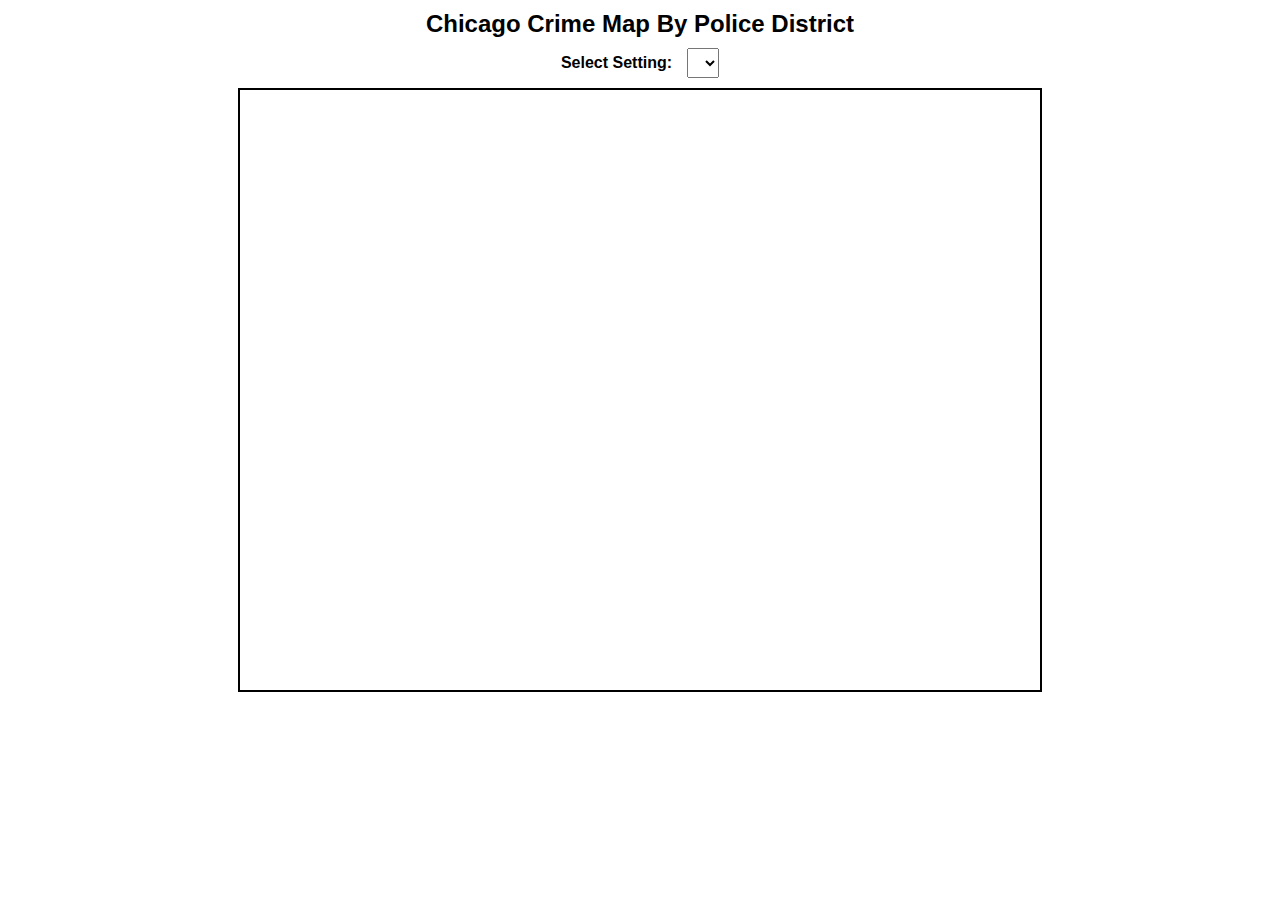
<file: a2_map/index.html>
<!DOCTYPE html>
<html lang="en">
<head>
    <meta charset="UTF-8">
    <meta name="viewport" content="width=device-width, initial-scale=1.0">
    <title>Chicago 9 Districts Map</title>
    <script src="https://d3js.org/d3.v6.min.js"></script>
    <link rel="stylesheet" href="css/styles.css">
</head>
<body>
    <h1>Chicago Crime Map By Police District</h1>

    <div class="container">
        <!-- Dropdown container -->
        <div class="dropdown-container">
            <label for="settingDropdown">Select Setting:</label>
            <select id="settingDropdown" class="variable"></select>
        </div>

        <!-- Map container -->
        <div class="map-container">
            <svg id="map" width="800" height="600"></svg>
        </div>
    </div>

    <div class="tooltip"></div>

    <script src="js/script.js"></script>
</body>
</html>
</file>
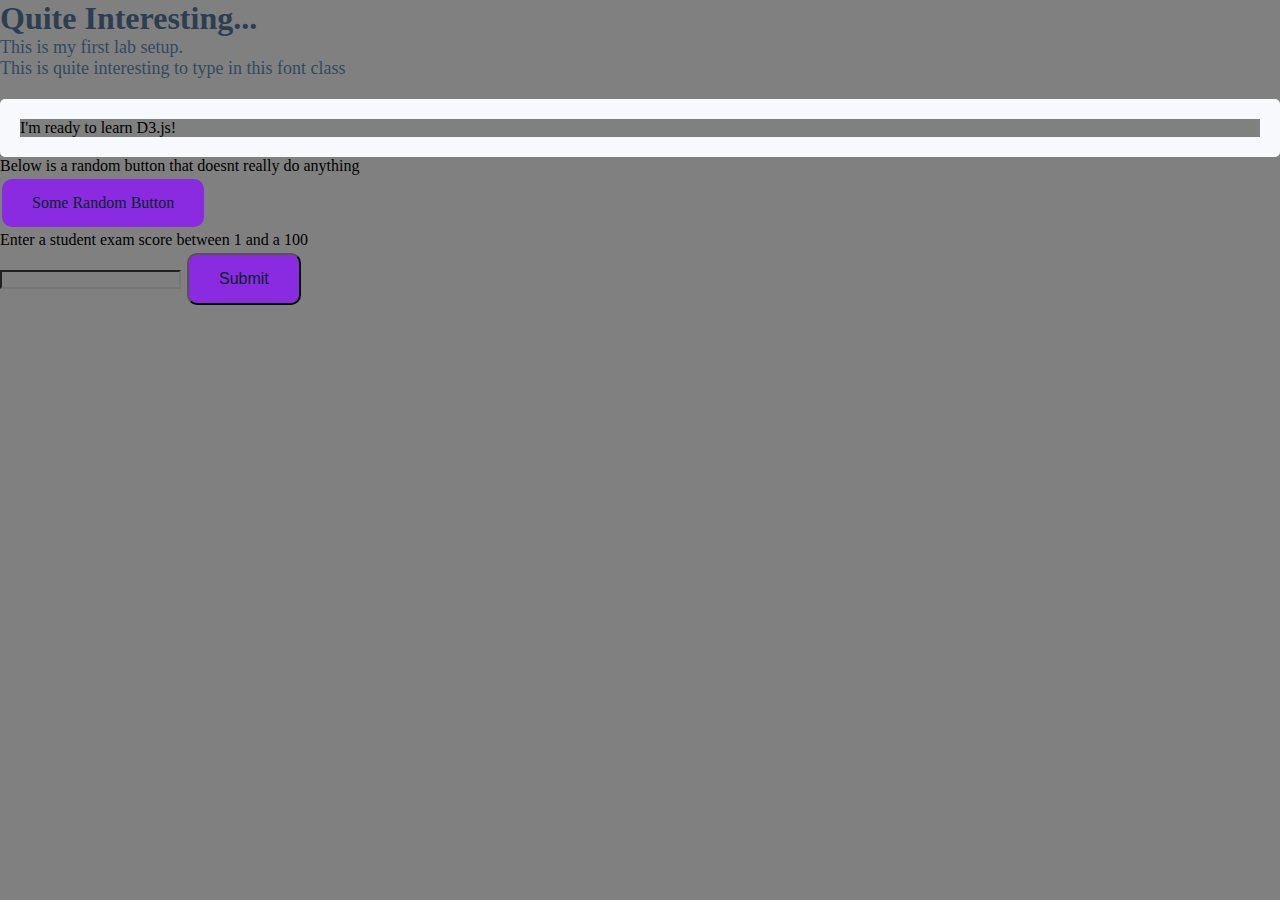
<file: Lab00/index.html>
<!DOCTYPE html>
<html lang="en">
<head>
    <!-- Meta information goes here -->
    <meta charset="utf-8">
    <!-- Ensures proper character encoding -->
    
    <meta name="viewport" content="width=device-width, initial-scale=1.0">
    <!-- Makes your page mobile-friendly -->
    
    <title>Lab 0 - Web Dev Setup</title>
    <!-- Shows in browser tab -->
    
    <link rel="stylesheet" href="css/styles.css">
    <!-- Connects your CSS file -->
</head>
<body>
    <div class="container">
        <!-- Main content container -->
        <h1>Quite Interesting...</h1>
        <!-- Main heading -->
        
        <p class="intro">This is my first lab setup.</p>
        <!-- Paragraph with a class for styling -->
        <p class ="intro">This is quite interesting to type in this font class</p>
        <div id="content">
            <!-- Content section with ID for JavaScript -->
            <p>I'm ready to learn D3.js!</p>
        </div>
        <p> Below is a random button that doesnt really do anything</p>
        <div class="button"> Some Random Button </div>
        <p> Enter a student exam score between 1 and a 100</p>
        <input id="val">
        <button class="button" onclick="validateInput()">Submit</button>
    </div>

    <!-- Load libraries before your code -->
    <script src="https://d3js.org/d3.v7.min.js"></script>
    <script src="js/script.js"></script>
</body>
</html>
</file>
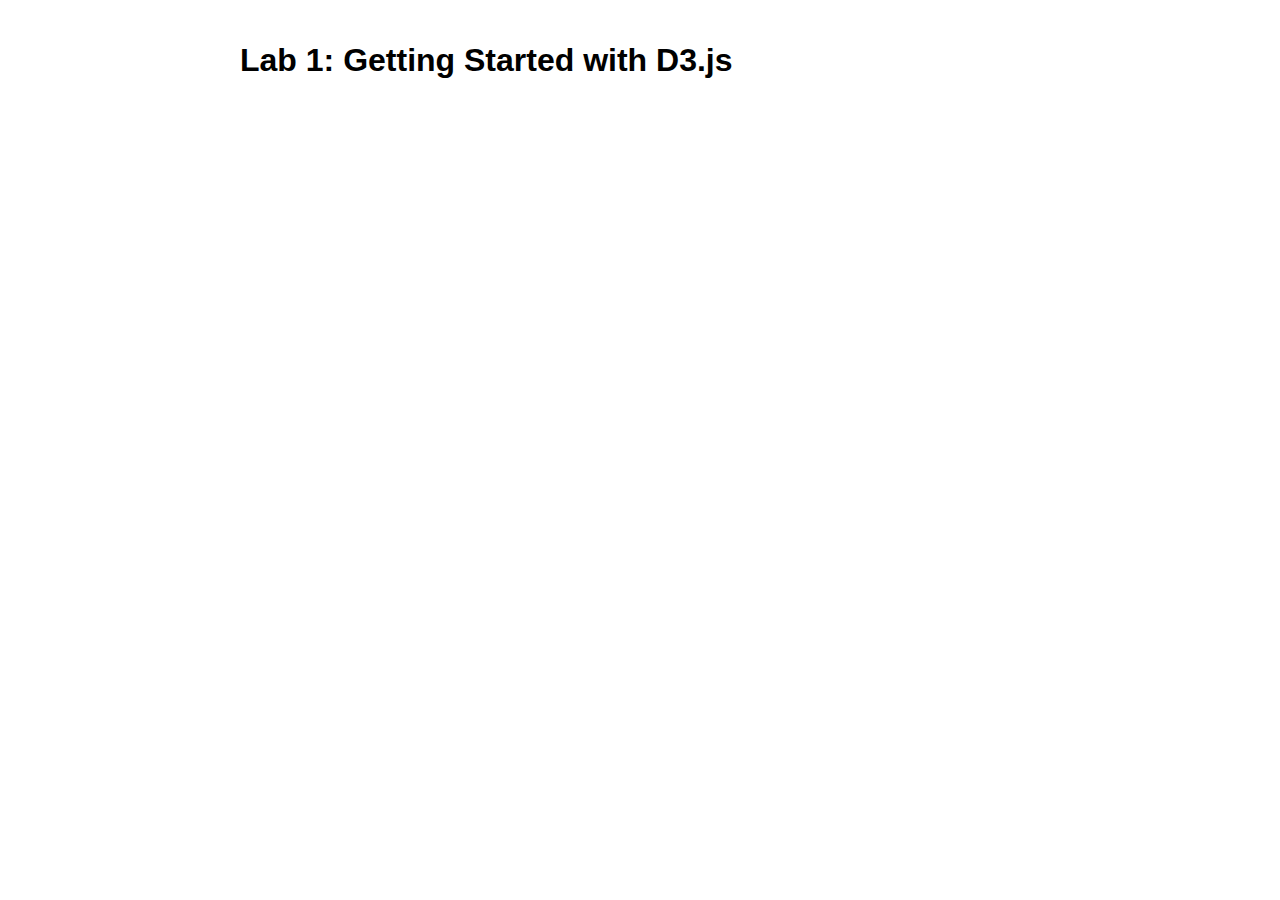
<file: Lab01/index.html>
<!DOCTYPE html>
<html lang="en">
<head>
    <meta charset="UTF-8">
    <meta name="viewport" content="width=device-width, initial-scale=1.0">
    <title>Lab 1: Intro to D3</title>
    <link rel="stylesheet" href="css/styles.css">
</head>
<body>
    <div class="container"> <!-- Centers content and sets max width -->
        <h1>Lab 1: Getting Started with D3.js</h1>
        <div id="vis"></div> <!--  Will hold our visualization (SVG) -->
    </div>
    
    <!-- Load D3.js -->
    <script src="https://d3js.org/d3.v7.min.js"></script>
    <script src="js/script.js"></script>
</body>
</html>
</file>
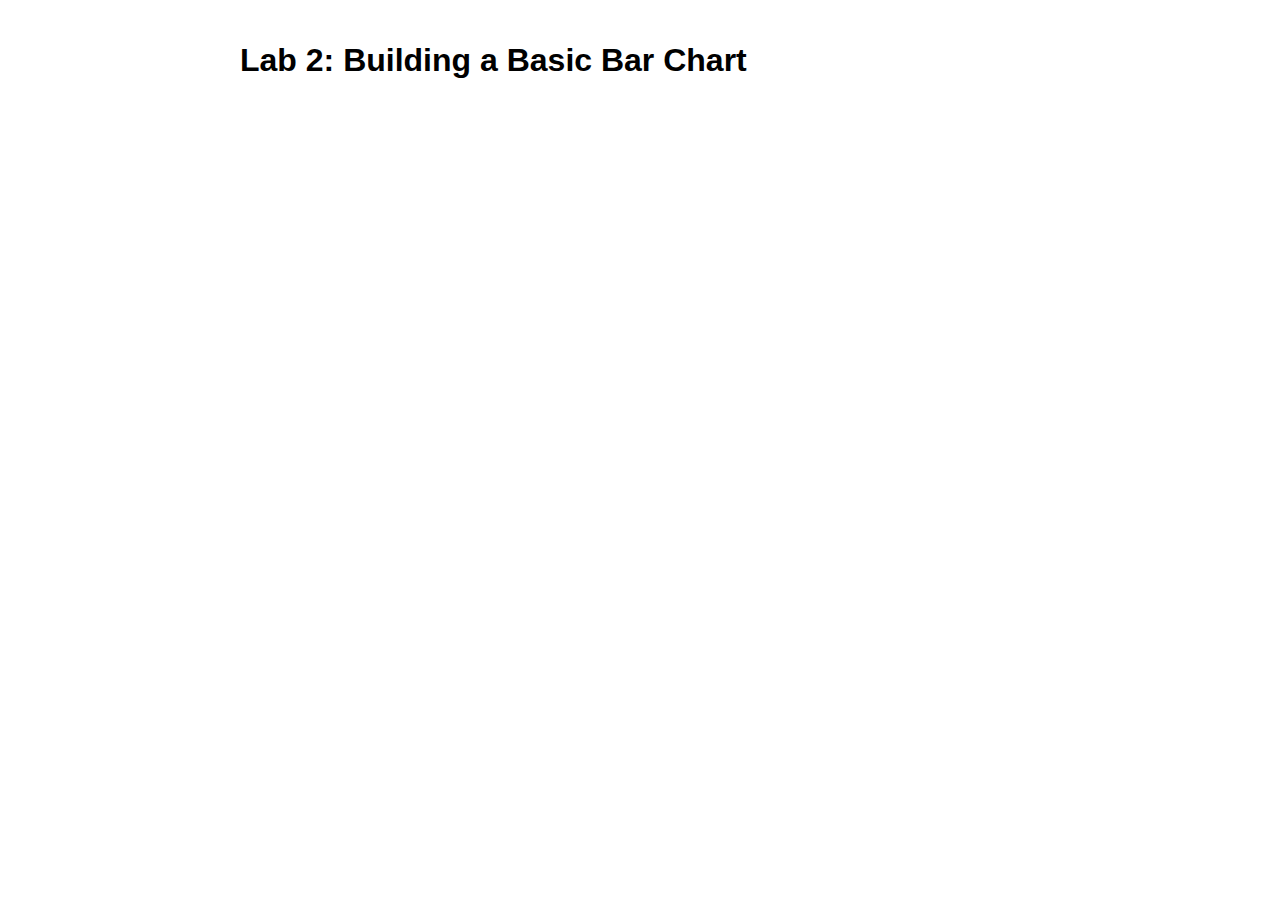
<file: Lab02/index.html>
<!DOCTYPE html>
<html lang="en">
<head>
    <meta charset="UTF-8">
    <meta name="viewport" content="width=device-width, initial-scale=1.0">
    <title>Lab 2: Building a Basic Bar Chart</title>
    <link rel="stylesheet" href="css/styles.css">
</head>
<body>
    <div class="container"> <!-- Centers content and sets max width -->
        <h1>Lab 2: Building a Basic Bar Chart</h1>
        <div id="vis"></div> <!--  Will hold our visualization (SVG) -->
    </div>
    
    <!-- Load D3.js -->
    <script src="https://d3js.org/d3.v7.min.js"></script>
    <script src="js/script.js"></script>
</body>
</html>
</file>
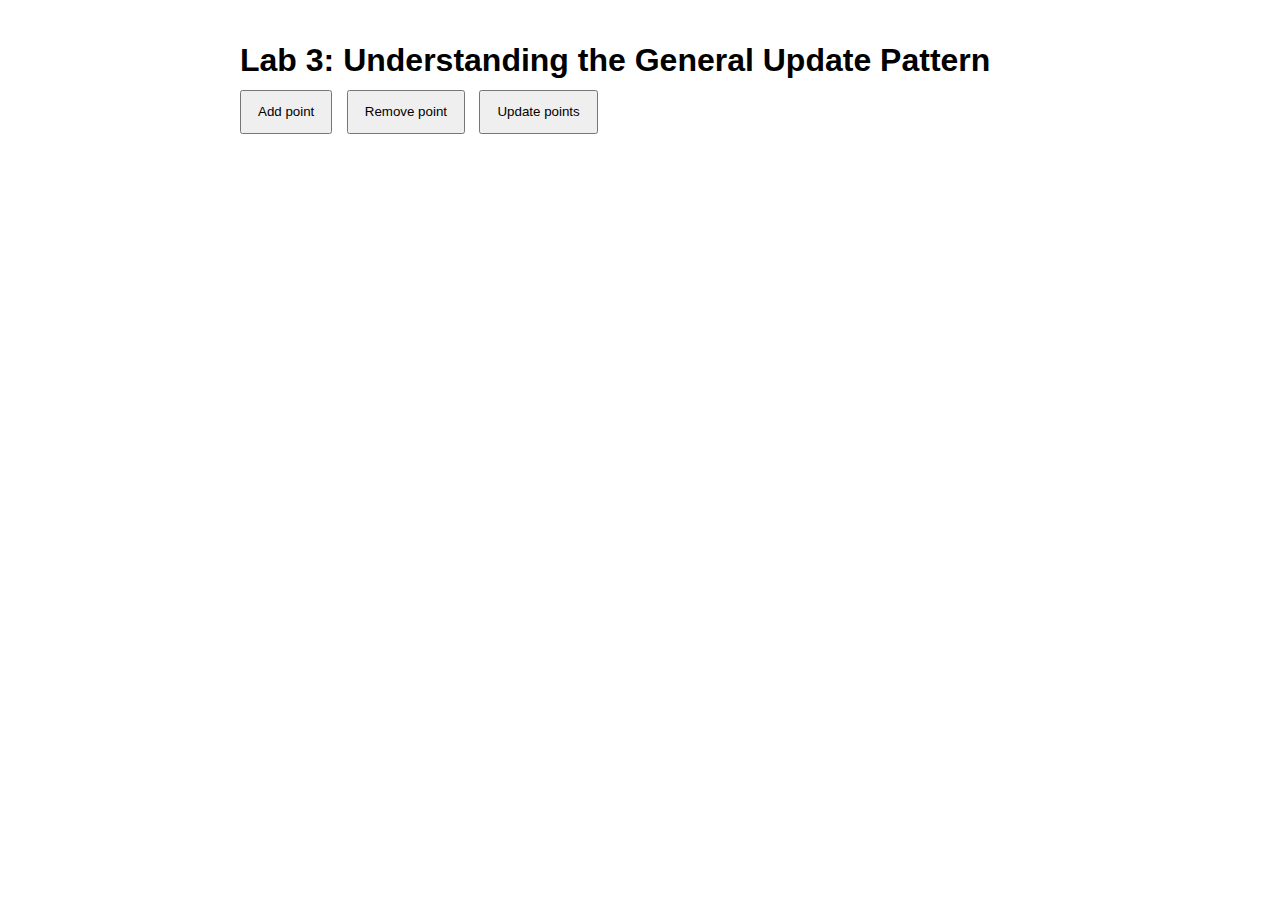
<file: Lab03/index.html>
<!DOCTYPE html>
<html lang="en">
<head>
    <meta charset="UTF-8">
    <meta name="viewport" content="width=device-width, initial-scale=1.0">
    <title>Lab 3: Understanding the General Update Pattern</title>
    <link rel="stylesheet" href="css/styles.css">
</head>
<body>
    <div class="container"> <!-- Centers content and sets max width -->
        <h1>Lab 3: Understanding the General Update Pattern</h1>
        <div class="controls">
            <!-- Buttons that interact with JS and call a function in D3 -->
            <button id="addPoint" onClick=addRandomPoint()>Add point</button>
            <button id="removePoint" onClick=removeRandomPoint()>Remove point</button>
            <button id="updatePoints" onClick=updateRandomPoints()>Update points</button>
        </div>
        <div id="vis"></div> <!--  Will hold our visualization (SVG) -->
    </div>
    
    <!-- Load D3.js -->
    <script src="https://d3js.org/d3.v7.min.js"></script>
    <script src="js/script.js"></script>
</body>
</html>
</file>
<file: a2_map/css/styles.css>
body {
    display: flex;
    flex-direction: column;
    align-items: center;
    text-align: center;
    font-family: Arial, sans-serif;
    margin: 0;
    padding: 0;
    height: 100vh; /* Ensure it takes up full viewport height */
    overflow: hidden; /* Prevent scrolling due to extra space */
}

/* Main container to align dropdowns and map vertically */
.container {
    display: flex;
    flex-direction: column; /* Stack items vertically */
    align-items: center; /* Center items horizontally */
    justify-content: center; /* Ensure vertical alignment */
    width: 100%;
}

h1 {
    margin: 10px 0; /* Reduce space above and below heading */
    font-size: 24px;
}

.map-container {
    display: flex;
    justify-content: center;
    align-items: center;
    width: 100%;
    flex-grow: 1; /* Makes sure it takes the available space */
}

#map {
    border: 2px solid black;
    display: block; /* Ensures no extra spacing issues */
}
.district {
    stroke: black;
    stroke-width: 1px;
    cursor: pointer;
}
.district:hover {
    fill: rgb(208, 248, 201); /* Hover color on mouseover is orange */
}
.tooltip {
    position: absolute;
    background: white;
    border: 1px solid black;
    padding: 5px;
    visibility: hidden;
    font-size: 14px;
}
/* Dropdown menu css stuff */
.dropdown-container {
    display: flex;
    justify-content: center;
    align-items: center;
    gap: 15px; /* Adds space between dropdowns */
    margin-bottom: 10px;
}

label {
    font-weight: bold;
}

select {
    padding: 5px;
    font-size: 14px;
}
</file>
<file: Lab00/css/styles.css>
/* Reset default styles */
* {
    margin: 0;
    padding: 0;
    background-color: grey;
}
/* Why: Creates consistent starting point */

/* Typography styling */
h1 {
    color: #2c3e50;  
}

/* Class selector */
/* Classes can be applied to multiple elements */
.intro {
    color: #34495e;
    font-size: 18px;
}

/* ID selector */
/* ID is unique and only one per element */
#content {
    margin-top: 20px;
    padding: 20px;
    background-color: #f7f9fc;
    border-radius: 5px;  /* Rounded corners */
}

.button {
    color:rgb(6, 36, 41);
    background-color: blueviolet;
    border-radius: 10px;
    padding: 15px 30px;
    text-align: center;
    display: inline-block; /* prevents from filling screen */
    font-size: 16px;
    margin: 4px 2px;
    cursor: pointer;

}
.button:hover{
    background-color: #dab6e1;
    color: aliceblue;
    /* from W3 Schools this technique for click */
    box-shadow: 0 5px #666;
    transform: translateY(4px);
}
</file>
<file: Lab01/css/styles.css>
/* Reset default styles */
* {
    font-family: Arial, sans-serif;
    max-width: 800px;
    margin: 0px auto;
    line-height: 1.8;
}

/* Container styling for layout */
.container {
    max-width: 800px;
    margin: 2rem auto;
    font-family: Arial, sans-serif;
}
#vis svg {
    margin: 2rem 0;
    border: 1px solid #ccc; /*otherwise you can't see this part*/
}
</file>
<file: Lab02/css/styles.css>
/* From Lab 1 */
/* Reset default styles */
* {
    font-family: Arial, sans-serif;
    max-width: 800px;
    margin: 0px auto;
    line-height: 1.8;
}

/* Container styling for layout */
.container {
    max-width: 800px;
    margin: 2rem auto;
    font-family: Arial, sans-serif;
}

#vis svg {
    margin: 2rem 0;
    border: 1px solid #ccc; /*otherwise you can't see this part*/
}
/* From Lab 2 */
.x-axis path,
.y-axis path,
.x-axis line,
.y-axis line {
    stroke: #333;
    shape-rendering: crispEdges;
}

.x-axis text,
.y-axis text {
    font-size: 12px;
    font-family: Arial, sans-serif;
}

.axis-label {
    font-size: 14px;
    font-weight: bold;
}
</file>
<file: Lab03/css/styles.css>
/* From Lab 1 */
/* Reset default styles */
* {
    font-family: Arial, sans-serif;
    max-width: 800px;
    margin: 0px auto;
    line-height: 1.8;
}

/* Container styling for layout */
.container {
    max-width: 800px;
    margin: 2rem auto;
    font-family: Arial, sans-serif;
}

#vis svg {
    margin: 2rem 0;
    border: 1px solid #ccc; /*otherwise you can't see this part*/
}
button {
    padding: 8px 16px;
    margin-right: 10px;
}
</file>
